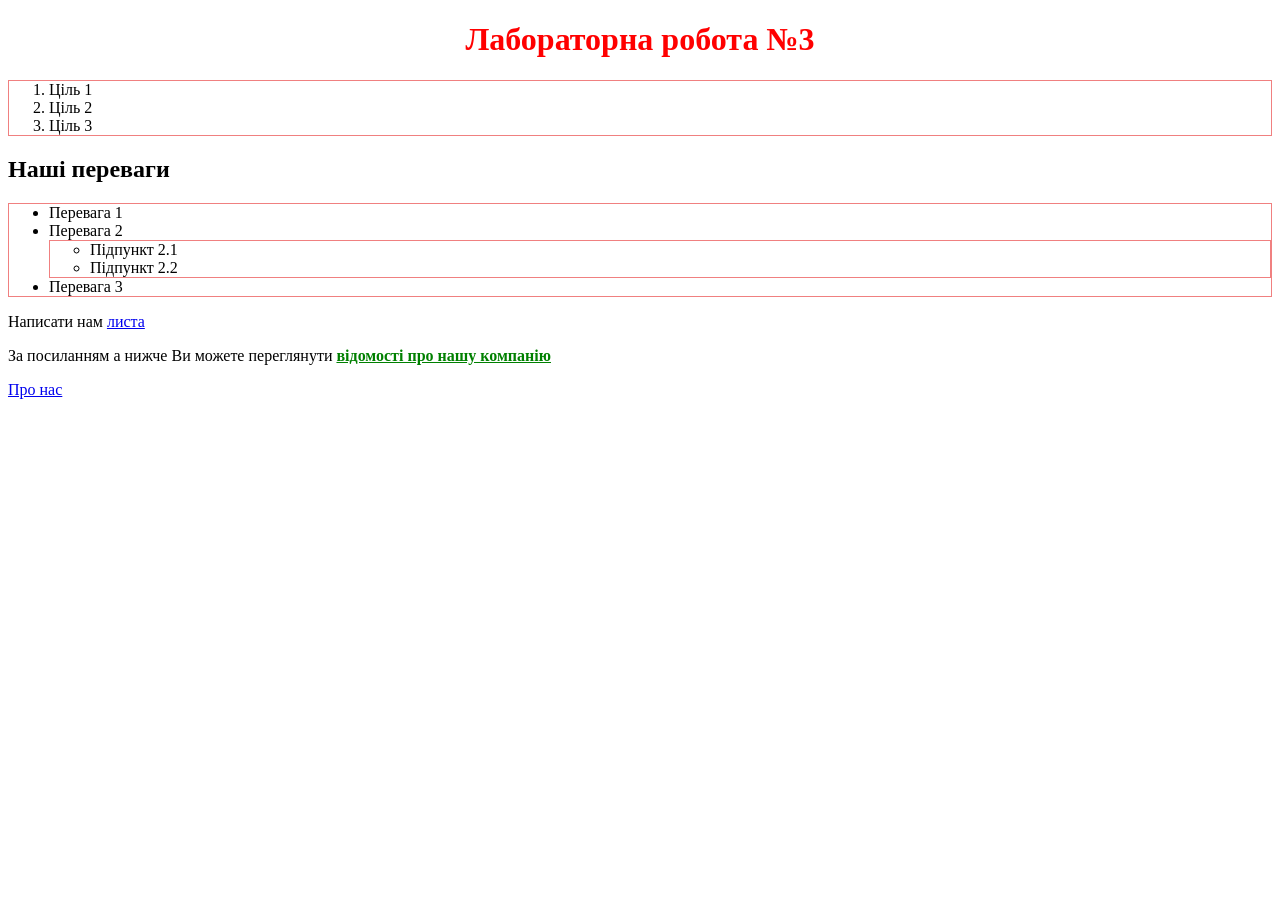
<file: Lab-3/index.html>
<!DOCTYPE html>
<html lang=uk-ua>
  <head>
    <meta charset=utf-8>
    <meta name="viewport" content="width=device-width, initial-scale=1.0">
    <title>Лаб. №3: головна</title>
    <link rel="icon" type="image/png" href="favicon-16x16.png">
    <link rel="stylesheet" href="styles/styles.css">
    <style>
      h1{text-align: center; color: red}
    </style>
  </head>
  <body>
    <script src="scripts/app.js"></script>
    <script>
      alert('Привіт');
    </script>
    <h1>Лабораторна робота №3</h1>
    <ol>
      <li>Ціль 1</li>
      <li>Ціль 2</li>
      <li>Ціль 3</li>
    </ol>

    <h2>Наші переваги</h2>
    <ul>
      <li>Перевага 1</li>
      <li>
        Перевага 2
      <ul>
        <li>Підпункт 2.1</li>
        <li>Підпункт 2.2</li>
      </ul>
      </li>
      <li>Перевага 3</li>
    </ul>
    <p>Написати нам <a href="mailto:anna.taiz@student.uzhnu.edu.ua">листа</a></p>
    <p>За посиланням a нижче Ви можете переглянути <strong>відомості про нашу компанію</strong></p>
    <p><a href="pages/about.html">Про нас</a></p>
  </body>
</html>
</file>
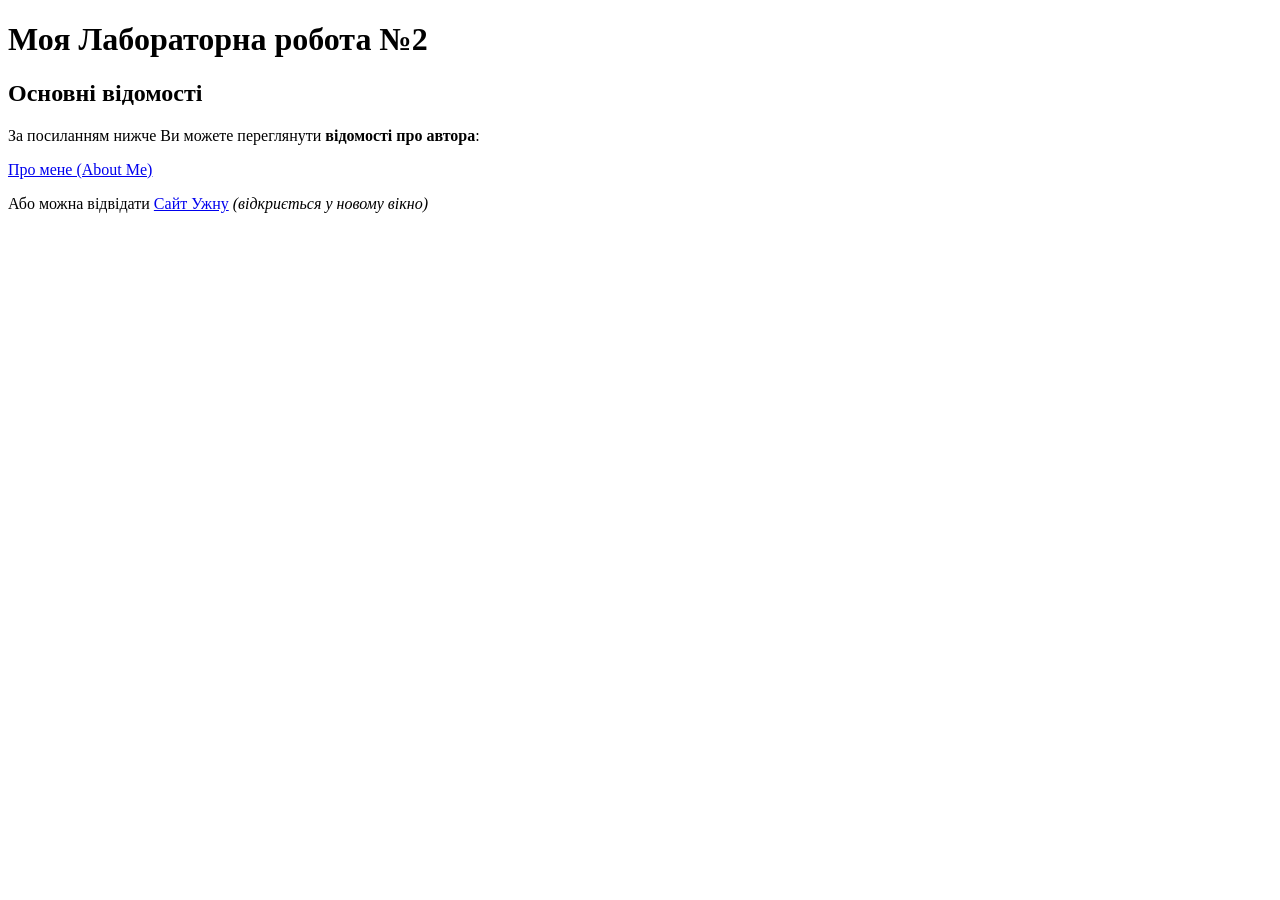
<file: Lab2HTML/index.html>
<!DOCTYPE html>
<html lang="en">
<head>
    <meta charset="UTF-8">
    <meta name="viewport" content="width=device-width, initial-scale=1.0">
    <title>Лабораторна робота №2</title>
    <link ref="stylesheet" href="styles.css">
</head>
<body>
    <h1>Моя Лабораторна робота №2</h1>
    <h2>Основні відомості</h2>
    <p>За посиланням нижче Ви можете переглянути <strong>відомості про автора</strong>:</p>
    <p>
        <a href="author.html">Про мене (About Me)</a>
    </p>
    <p>
        Або можна відвідати <a href="https://uzhnu.edu.ua" target="_blank">Сайт Ужну</a> <em> (відкриється у новому вікно)</em>
    </p>
</body>
</html>
</file>
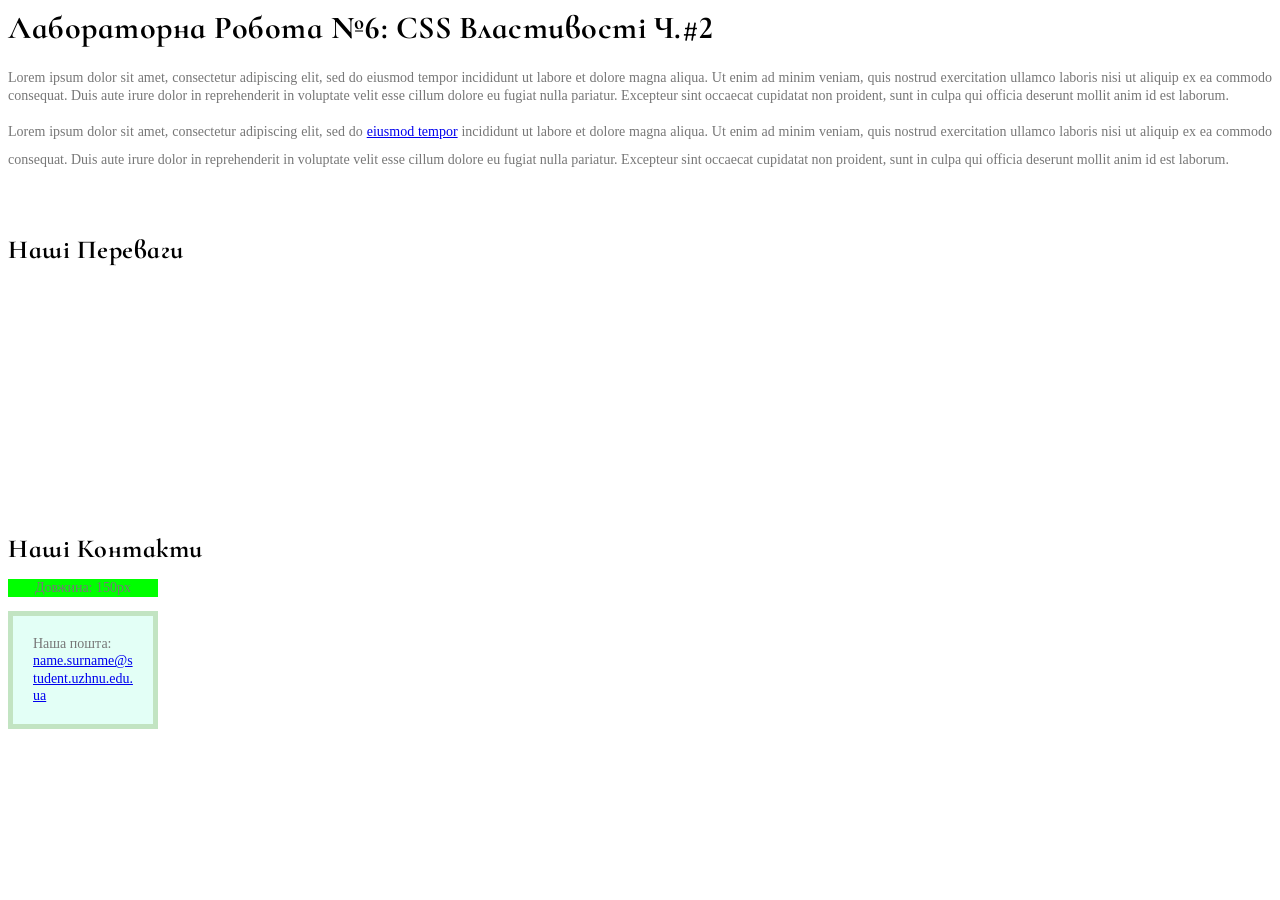
<file: Lab_6/index.html>
<html>
  <head>
    <title>Лабораторна робота №6</title>
    <link href="https://fonts.googleapis.com/css2?family=Cormorant+Infant:wght@700&display=swap" rel="stylesheet">
    <link rel="stylesheet" href="style.css">
  </head>
  <body>
    <h1>Лабораторна робота №6: CSS властивості ч.#2</h1>
    <p>Lorem ipsum dolor sit amet, consectetur adipiscing elit, sed do eiusmod tempor incididunt ut labore et dolore magna aliqua. Ut enim ad minim veniam, quis nostrud exercitation ullamco laboris nisi ut aliquip ex ea commodo consequat. Duis aute irure dolor in reprehenderit in voluptate velit esse cillum dolore eu fugiat nulla pariatur. Excepteur sint occaecat cupidatat non proident, sunt in culpa qui officia deserunt mollit anim id est laborum.</p>
    <p class="double-line">Lorem ipsum dolor sit amet, consectetur adipiscing elit, sed do <a href="link.html">eiusmod tempor</a> incididunt ut labore et dolore magna aliqua. Ut enim ad minim veniam, quis nostrud exercitation ullamco laboris nisi ut aliquip ex ea commodo consequat. Duis aute irure dolor in reprehenderit in voluptate velit esse cillum dolore eu fugiat nulla pariatur. Excepteur sint occaecat cupidatat non proident, sunt in culpa qui officia deserunt mollit anim id est laborum.</p>

    <h2>Наші переваги</h2>
    <ul class="our-adv">
      <li>Перевага 1</li>
      <li>Перевага 2
        <ul>
          <li>Підпункт 2.1</li>
          <li>Підпункт 2.2</li>
        </ul>
      </li>
      <li>Перевага 3</li>
    </ul>
    
    <h2>Наші контакти</h2>
    <p class="ruler">Довжина: 150px</p>
    <div class="mail-box">
      <p>Наша пошта:<a href="mailto:name.surname@student.uzhnu.edu.ua">name.surname@student.uzhnu.edu.ua</a></p>
    </div>
  </body>
</html>
</file>
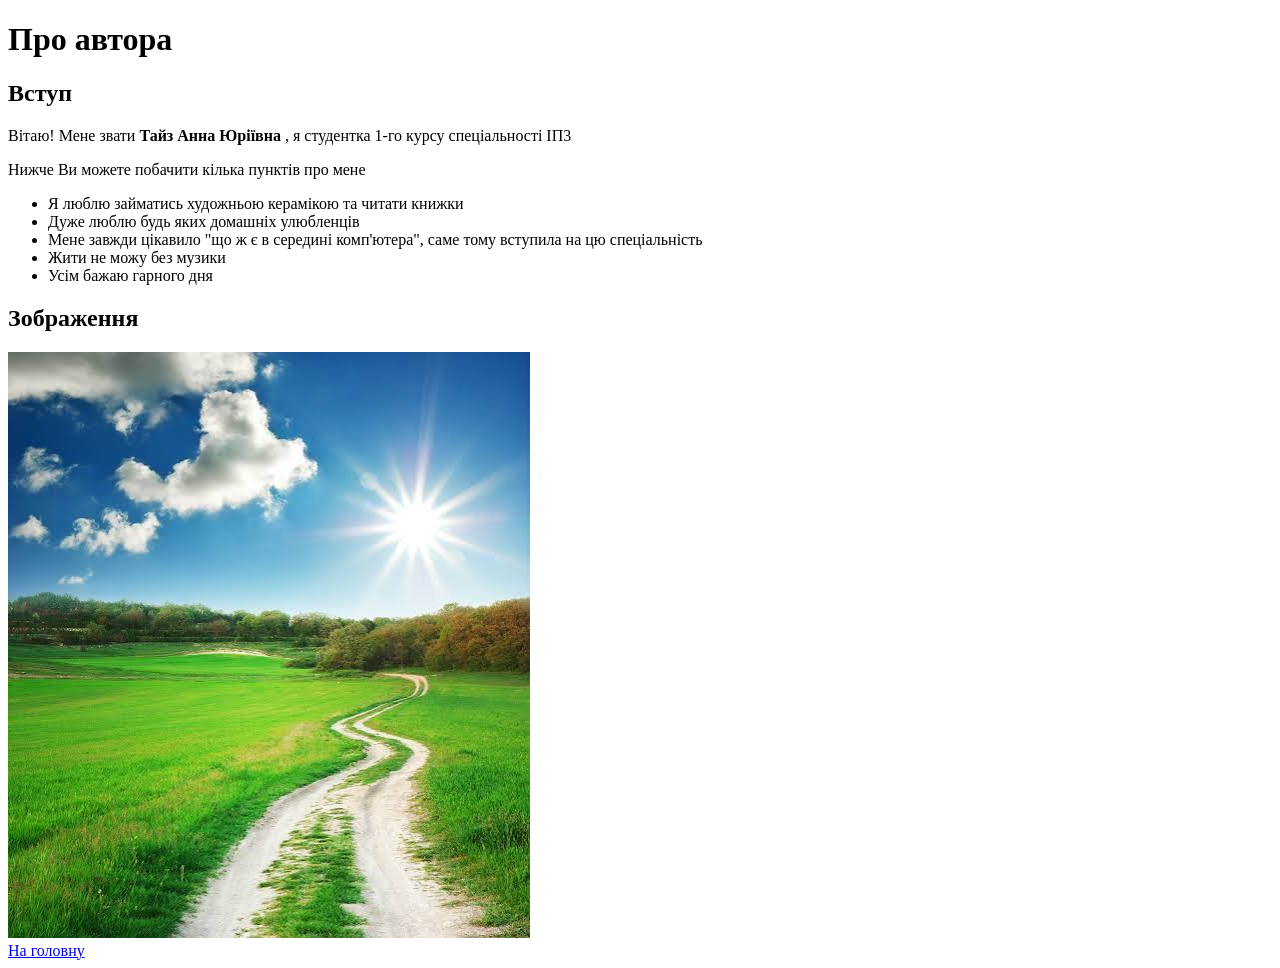
<file: Lab2HTML/author.html>
<!DOCTYPE html>
<html lang="en">
<head>
    <meta charset="UTF-8">
    <meta name="viewport" content="width=device-width, initial-scale=1.0">
    <title>Лабораторна робота №2Ж про автора</title>
    <link ref="stylesheet" href="styles.css">
</head>
<body>
    <header>
        <h1>Про автора</h1>
    </header>
    <main>
        <section>
            <h2>Вступ</h2>
            <p>Вітаю! Мене звати <strong>Тайз Анна Юріївна </strong>, я студентка 1-го курсу спеціальності ІП3</p>
            <p>Нижче Ви можете побачити кілька пунктів про мене</p>

            <ul>
                <li>Я люблю займатись художньою керамікою та читати книжки</li>
                <li>Дужe люблю будь яких домашніх улюбленців</li>
                <li>Мене завжди цікавило "що ж є в середині комп'ютера", саме тому вступила на цю спеціальність</li>
                <li>Жити не можу без музики</li>
                <li>Усім бажаю гарного дня</li>
            </ul>
        </section>

        <section>
            <h2><strong>Зображення</strong></h2>
            <img src="image.png" alt="природа"> <br>
            <a href="index.html">На головну</a>
        </section>

    </main>
        
</body>
</html>
</file>
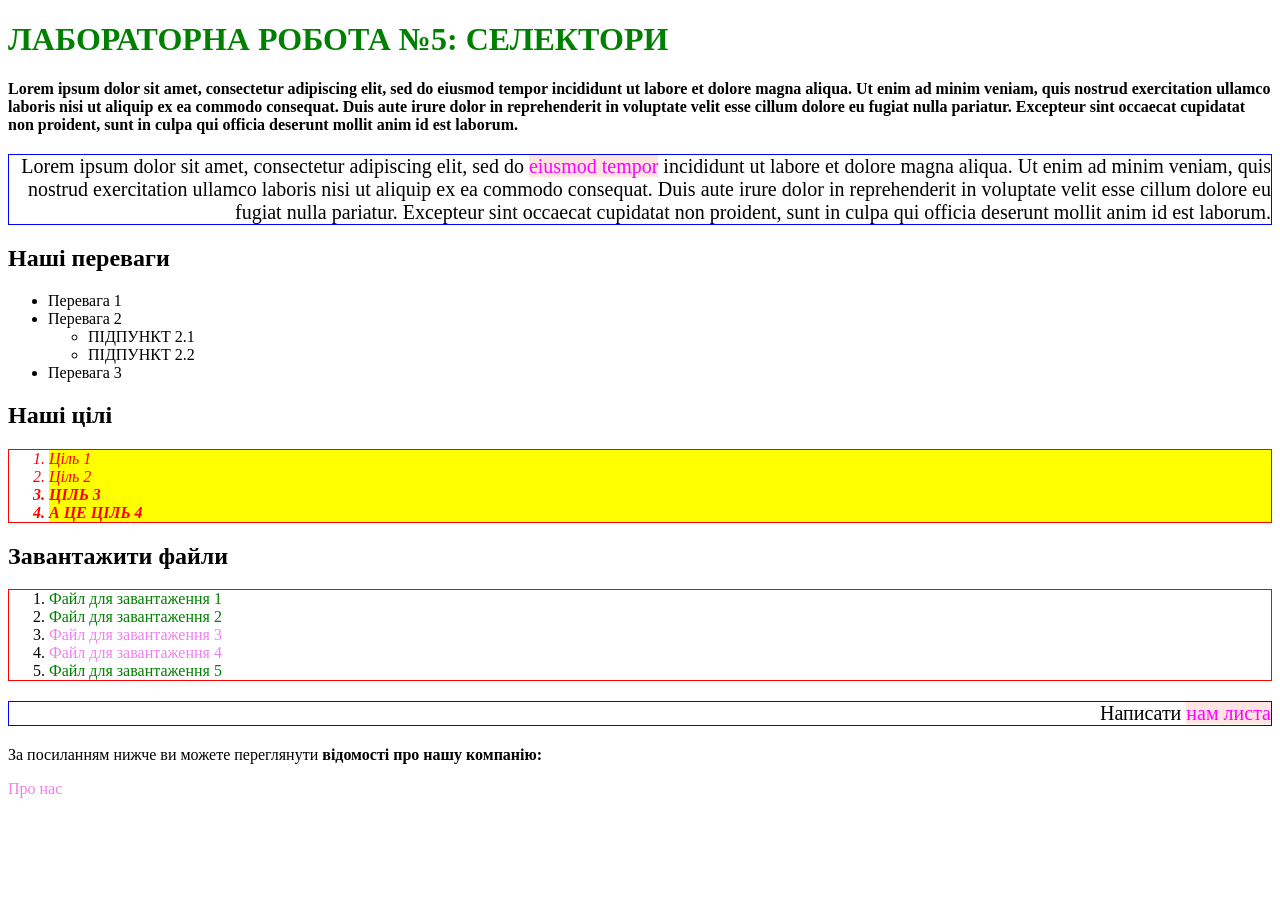
<file: Lab_5/index (5).html>
<!DOCTYPE html>
<html lang="en">
  <head>
    <meta charset="UTF-8">
    <link rel="stylesheet" href="./style.css">
    <meta name="viewport" content="width=device-width, initial-scale=1.0">
  </head>
  <body>
<h1 id="title" class="main-title" > Лабораторна робота №5: селектори</h1>
<p class="bold">Lorem ipsum dolor sit amet, consectetur adipiscing elit, sed do eiusmod tempor incididunt ut labore et dolore magna aliqua. Ut enim ad minim veniam, quis nostrud exercitation ullamco laboris nisi ut aliquip ex ea commodo consequat. Duis aute irure dolor in reprehenderit in voluptate velit esse cillum dolore eu fugiat nulla pariatur. Excepteur sint occaecat cupidatat non proident, sunt in culpa qui officia deserunt mollit anim id est laborum.</p>
<p class="right_box">Lorem ipsum dolor sit amet, consectetur adipiscing elit, sed do <a href="link.html">eiusmod tempor</a> incididunt ut labore et dolore magna aliqua. Ut enim ad minim veniam, quis nostrud exercitation ullamco laboris nisi ut aliquip ex ea commodo consequat. Duis aute irure dolor in reprehenderit in voluptate velit esse cillum dolore eu fugiat nulla pariatur. Excepteur sint occaecat cupidatat non proident, sunt in culpa qui officia deserunt mollit anim id est laborum.</p>

<h2>Наші переваги</h2>
<ul>
  <li>Перевага 1</li>
  <li>Перевага 2
    <ul>
      <li>Підпункт 2.1</li>
      <li>Підпункт 2.2</li>
    </ul>
  </li>
  <li>Перевага 3</li>
</ul>

<h2>Наші цілі</h2>
<ol class="goals-list">
  <li class="list_item">Ціль 1</li>
  <li class="list_item">Ціль 2</li>
  <li class="list_item bold">Ціль 3</li>
  <li class="list_item bold">А це ціль 4</li>
</ol> 

<h2>Завантажити файли</h2>
<ol>
  <li><a href="file1.pdf">Файл для завантаження 1</a></li>
  <li><a href="file2.pdf">Файл для завантаження 2</a></li>
  <li><a href="file3.docx">Файл для завантаження 3</a></li>
  <li><a href="file4.docx">Файл для завантаження 4</a></li>
  <li><a href="file5.pdf">Файл для завантаження 5</a></li>
</ol>

<p class="right_box">Написати <a href="mailto:student@student.uzhnu.edu.ua">нам листа</a></p>
<p>За посиланням нижче ви можете переглянути <strong>відомості про нашу компанію:</strong></p>
<a href="about.html">Про нас</a>
</body>
</file>
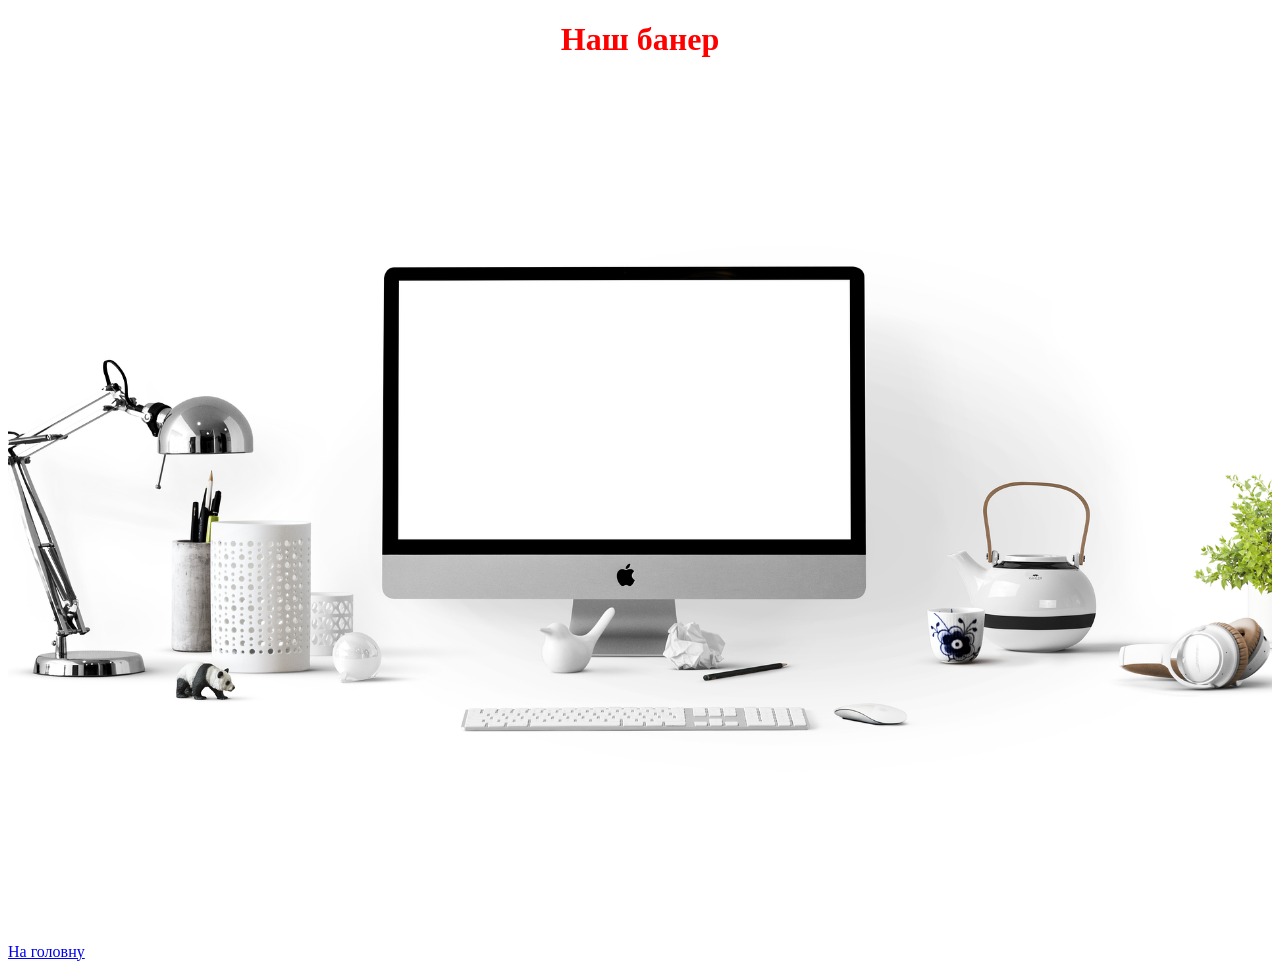
<file: Lab-3/pages/about.html>
<!DOCTYPE html>
<html lang="uk-ua">
  <head>
    <meta charset="utf-8">
    <meta name="viewport" content="width=device-width, initial-scale=1.0">
    <title>Лаб. №3: про нас</title>
    <link rel="icon" type="image/png" href="../favicon-16x16.png">
    <link rel="stylesheet" href="../styles/styles.css">
    <style>
      h1{text-align: center; color: red}
    </style>
  </head>
  <body>
    <h1>Наш банер</h1>
    <img src="../images/banners/apple-1920.jpg" alt="Наш банер">
    <p><a href="../index.html">На головну</a></p>
    <script src="../scripts/app.js"></script>
  </body>
</html>
</file>
<file: Lab-3/styles/styles.css>
strong {
    color: green;
    text-decoration: underline;
}

ol, ul {
    border: 1px solid lightcoral;
}

img {
    width: 100%;
    max-width: 100%;
}
</file>
<file: Lab2HTML/styles.css>
body {

font-family: Arial, sans-serif;

line-height: 1.8;

color: #0241ec;

max-width: 500px;

margin: 0 auto;

padding: 30px;

}

h2 {

color: #2c3e50;

border-bottom: 5px;

padding-bottom: 10px;

}

a:hover{
color: red;

text-decoration: none;

}
</file>
<file: Lab_6/style.css>
/* 1. Для всього документу встановіть наступний шрифт: назва serif, розмір 14px, міжрядковий інтервал 1.25, колір #777  */
body {
  font-family: serif;
  font-size: 14px;
  line-height: 1.25;
  color: #777;
}
/* 2. Для всіх вкладених списків встановіть курсивний жирний шрифт */
ul ul {
  font-style: italic;
  font-weight: bold;
}
/* 3. встановіть на всі заголовки шрифт 'Cormorant Infant' (serif - у якості "підстраховки"), міжлітерний інтервал 0.5px і колір текста чорний а також встановіть такий режим написання щоб кожне слово починалось з заглавної букви */
h1, h2, h3, h4, h5, h6 {
  font-family: 'Cormorant Infant';
  letter-spacing: 0.5px;
  color: black;
  text-transform: capitalize;
}
/* 4. Після застосування зовнішнього шрифту стало зрозуміло що він досить малий - збільшість заголовки першого рівня до 32px */
h1 {
  font-size: 32px;
}
/* 5. Заголовки другого рівня зробіть 26px */
h2 {
  font-size: 26px;
}
/* 6. Для другого абзацу за класом встановіть подвійний міжрядковий інтервал. */
.double-line {
  line-height: 2;
}
/* 7. Додайте клас mail-box до div що навколо пошти і задайте наступні йому властивості:
- ширину 150px
- задній фон кольору #E3FFF6
- рамку товщиною 5 пікселів і кольору #C2E4C2
- внутрішні відступи: горизонтальні 20px, вертикальні 5px
- відразу перейдіть до п.8  */
.mail-box {
  width: 150px;
  background-color: #E3FFF6;
  border: 5px solid #C2E4C2;
  padding: 5px 20px;
}
/* 8. Чому зелений блок зверху довжиною теж 150 пікселів виглядає коротше ніж наш блок?
Виправте ситуацію і заставте блок стати вказаною довжиною - 150 пікселя і не більше (спеціальна CSS-властивість блочної моделі ) */
.mail-box {
  box-sizing: border-box;
}
/* 9. У нас лишилась ще одна проблема - наш емейл виліз за рамки нашого блоку. Заставте текст пошти ламатись там де треба щоб поміститись у блок хай і у кілька рядків */
.mail-box a {
  word-break: break-all;
}
/* 10. Останній штрих - перша буква імейла лишилась на першому рядку бо помістилась. Заставте емейл починатись з нового рядку. Це можна зробити як мінімум 2ма способами: 1) додати розрив рядку тегом у HTML 2) перетворити лінк що у .mail-box у блочний елемент стилем CSS за допомогою властивості display: block */
.mail-box a {
  display: block;
}
/* 11. Усі абзаци вирівняте по ширині (з обох боків) */
p {
  text-align: justify;
}
/* 12. Списку наших переваг .our-adv встановіть наступні стилі:
- задайте фоном зображення файл 'http://picsum.photos/id/357/700/400?blur=5'
- встановіть верхній внутрішній відступ у 30 пікселів, нижній - 60.
- колір тексту задайте білий
- шрифт 16 пікселів */
.our-adv {
  background-image: url('http://picsum.photos/id/357/700/400?blur=5');
  padding-top: 30px; 
  padding-bottom: 60px;
  color: white;
  font-size: 16px;
}
/* 13. Задній фон встановився, але зображення може повторюватися кілька разів на широкому моніторі. Зробіть так щоб задній фон займав всю можливу ширину але зберігав свої пропорції. Після цього ви побачите що у вас відображається лише верхня частина зображення годинника -  зробіть так щоб завжди відображалась центральна частина */
.our-adv {
  background-repeat: no-repeat;
  background-size: cover;
  background-position: center;
}
/* 14. Задайте усім заголовкам другого рівня верхній зовнішній відступ у 60 пікселів, нижній - у 0 пікселів */
h2 {
  margin-top: 60px;
  margin-bottom: 0;
}
/* Додаткове завдання */

/* Чому коли ми задали нижні відступи заголовкам у нас все одно є відступ між заголовками знизу і наступним блоком? Який він точно? Дослідіть за допомогою Chrome DevTools (клавіша F12) панелі Styles */

/* Зайдіть на сайт Google Fonts: 1) оберіть там будь який інший шрифт 2) розберіться самостійно як встановити його для всього тексту (окрім заголовків). Подивіться як ми підключили шрифт для заголовків - шукайте такий самий спосіб інтеграції. Шрифт можете обрати самі який сподобається або цей: 'PT Sans Narrow'  */

/* СЛУЖБОВІ СТИЛІ - НЕ ЗВЕРТАТИ УВАГУ АЛЕ ТЕЖ СКОПІЮЙТЕ У CODEPEN/SANDBOX */
.ruler {
  width: 150px;
  background-color: lime;
  text-align: center;
}
</file>
<file: Lab_5/style.css>
/* 1. додайте клас до h1 і зробіть весь текст для класу заглавними літерами (text-transform: uppercase) */
.main-title {
  text-transform: uppercase
}
/* 2. придумайте назву класа для списку цілей і встановіть колір шрифту червоним у шістнадцятковому форматі */
.goals-list {
  color:#ff0000;
}
/* 3. пунктам списку цілей за класом дайте колір заднього фону yellow і нахилений шрифт (font-style: italic)*/
.list_item {
  background-color: yellow;
  font-style: italic;
}
/* 4. для усіх впорядкованих списків задайте рамку 1px solid red */
ol {
  border: 1px solid red;
}
/* 5. задайте id (ідентифікатор) для заголовку першого рівня і встановіть на нього колір шрифта green */
#title {
  color: green;
}
/* 6. для всіх посилань на PDF-документи втсановити стиль: колір зелений і font-style: italic */
a[href$=".pdf"] {
  color: green;
  front-style: italic;
}
/* 7. для всіх посилань втсановити колір шрифта violet та заберыть підкреслення (text-decoration: none). */
a {
 color: violet;
 text-decoration: none;
}
/* 8. Встановіть всі заглавні літери (text-transform: uppercase) для усіх вкладнених списків другого рівня*/
ul ul {
  text-transform: uppercase;
}
/* 9. для всіх посилань що знаходяться всередині абзаців встановити колір шрифта magenta і задній фон кольору mistyrose */
p a {
  color:magenta;
  background-color: mistyrose;
}
/* 10. створити клас bold який буде будь-який текст перетворювати на жирний і застосувати його: 1) до двох останіх   пунктів цілей 2) до першого довгого абзацу (той що під основним заголовком).*/
.bold {
  font-weight: bold;
}
/* 11. для всіх тегів li з класом bold встановити всі заглавні літери */
li.bold {
  text-transform: uppercase;
}
/* 12. другий довгий абзац і передостанній "Написати нам листа" вирійвняйте по правому краю, додайте синю рамку навколо та встановіть розмір шрифта 20px */
.right_box {
  text-align: right;
  border: 1px solid blue;
  font-size: 20px;
}
</file>
